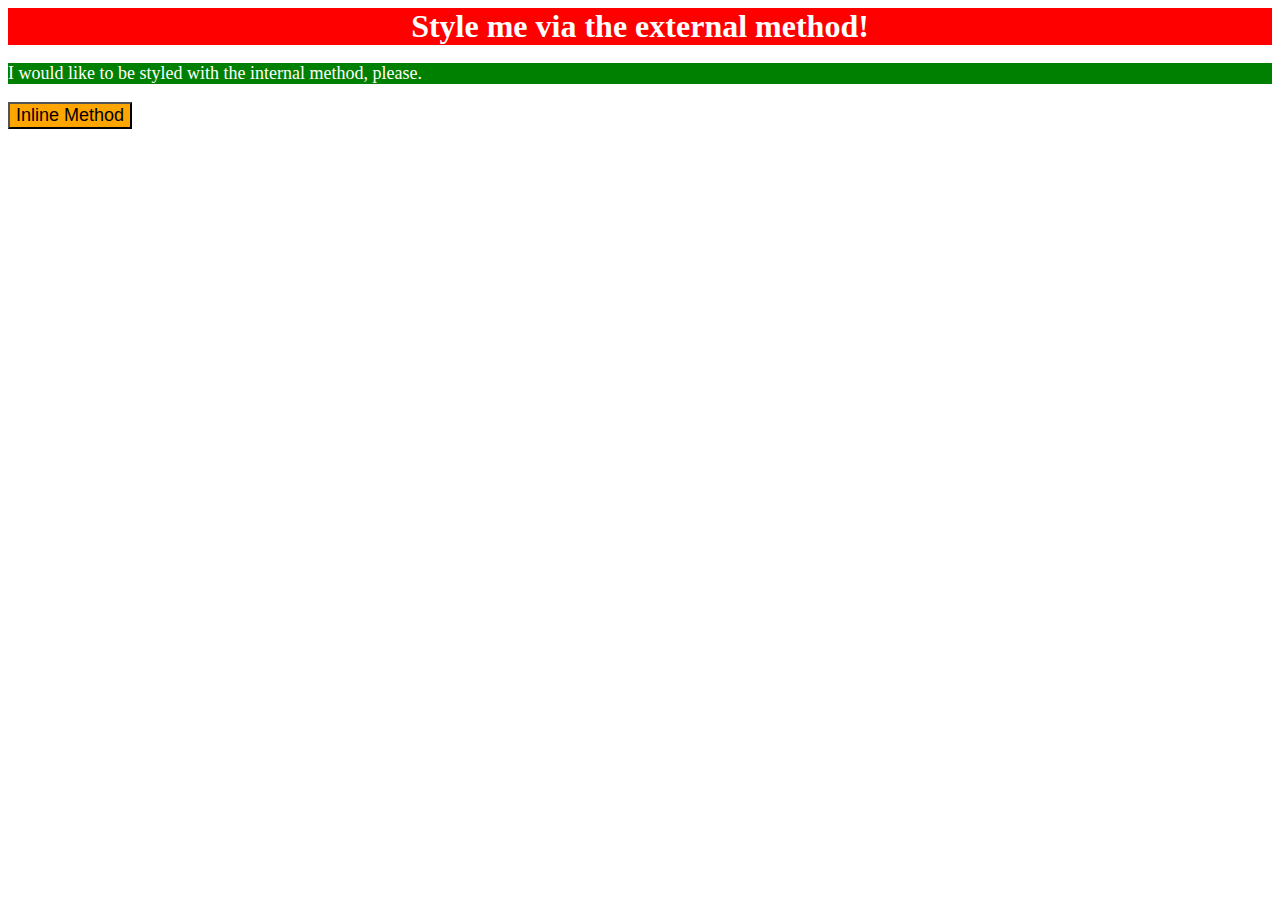
<file: foundations/01-css-methods/index.html>
<!DOCTYPE html>
<html lang="en">
  <head>
    <meta charset="UTF-8">
    <meta http-equiv="X-UA-Compatible" content="IE=edge">
    <meta name="viewport" content="width=device-width, initial-scale=1.0">
    <link rel="stylesheet" href="./stylesheet.css">
    <style>
      p {
        background-color: green;
        color: white;
        font-size: 18px;
      }
    </style>
    <title>Methods for Adding CSS</title>
  </head>
  <body>
    <div>Style me via the external method!</div>
    <p>I would like to be styled with the internal method, please.</p>
    <button style="background-color: orange; font-size:18px;">Inline Method</button>
  </body>
</html>
</file>
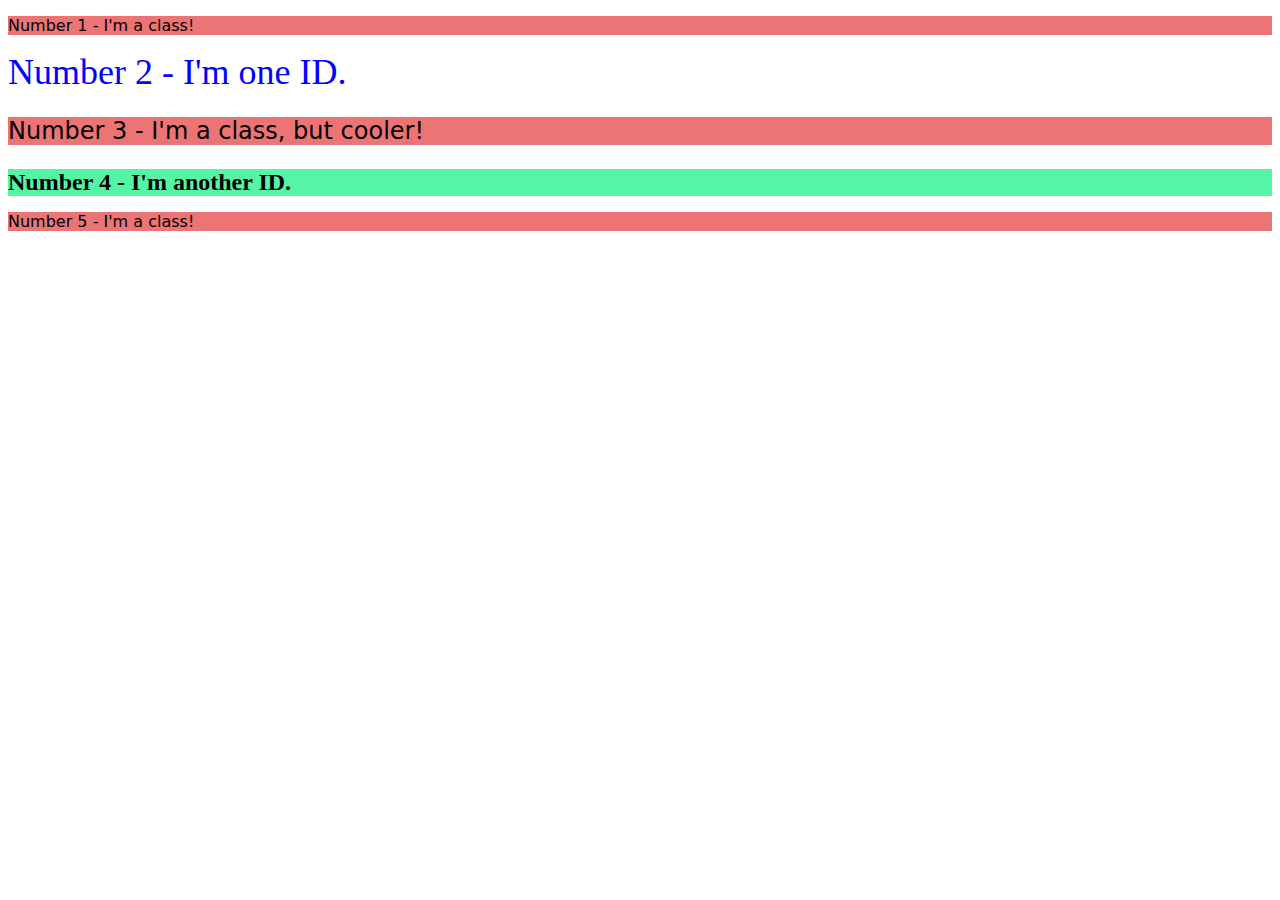
<file: foundations/02-class-id-selectors/index.html>
<!DOCTYPE html>
<html lang="en">
  <head>
    <meta charset="UTF-8">
    <meta http-equiv="X-UA-Compatible" content="IE=edge">
    <meta name="viewport" content="width=device-width, initial-scale=1.0">
    <title>Class and ID Selectors</title>
    <link rel="stylesheet" href="style.css">
  </head>
  <body>
    <p class="one">Number 1 - I'm a class!</p>
    <div id="two">Number 2 - I'm one ID.</div>
    <p class="one" id="three">Number 3 - I'm a class, but cooler!</p>
    <div id="four">Number 4 - I'm another ID.</div>
    <p class="one">Number 5 - I'm a class!</p>
  </body>
</html>
</file>
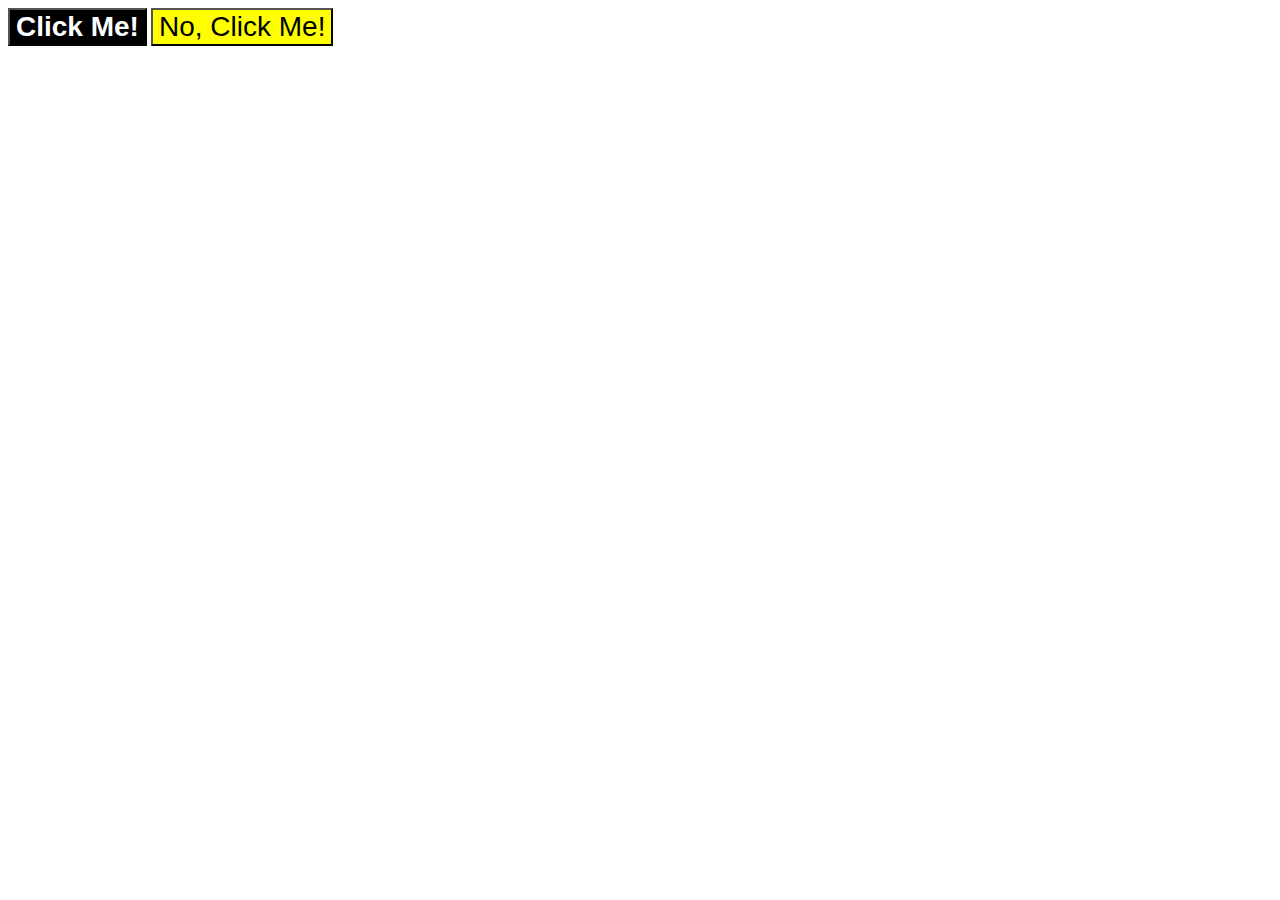
<file: foundations/03-grouping-selectors/index.html>
<!DOCTYPE html>
<html lang="en">
  <head>
    <meta charset="UTF-8">
    <meta http-equiv="X-UA-Compatible" content="IE=edge">
    <meta name="viewport" content="width=device-width, initial-scale=1.0">
    <title>Grouping Selectors</title>
    <link rel="stylesheet" href="style.css">
  </head>
  <body>
    <button class="foo">Click Me!</button>
    <button class="bar">No, Click Me!</button>
  </body>
</html>
</file>
<file: foundations/01-css-methods/stylesheet.css>
div {
    background-color: red;
    color:white;
    font-size: 32px;
    text-align: center;
    font-weight: bold
}
</file>
<file: foundations/02-class-id-selectors/style.css>
.one {
    background-color: #ed7474;
    font-family: Verdana, "DejaVu Sans", sans-serif;
}

#two {
    color: blue;
    font-size: 36px;
}

#three {
    font-size: 24px;
}

/*
    We could bring #four up onto #three, having
    it become comma-separated. Reduces redefining
    font-size, since they're the same.
*/

#four {
    background-color: #54f6a5;
    font-size: 24px;
    font-weight: bold;
}
</file>
<file: foundations/03-grouping-selectors/style.css>
.foo, .bar {
    font-size: 28px;
    font-family: Helvetica, "Times New Roman", sans-serif;
}

.foo {
    background-color: hsl(0, 0%, 0%);
    color: hwb(0 100% 0%);
    font-weight: bold;
}

.bar {
    background-color: yellow;
}
</file>
